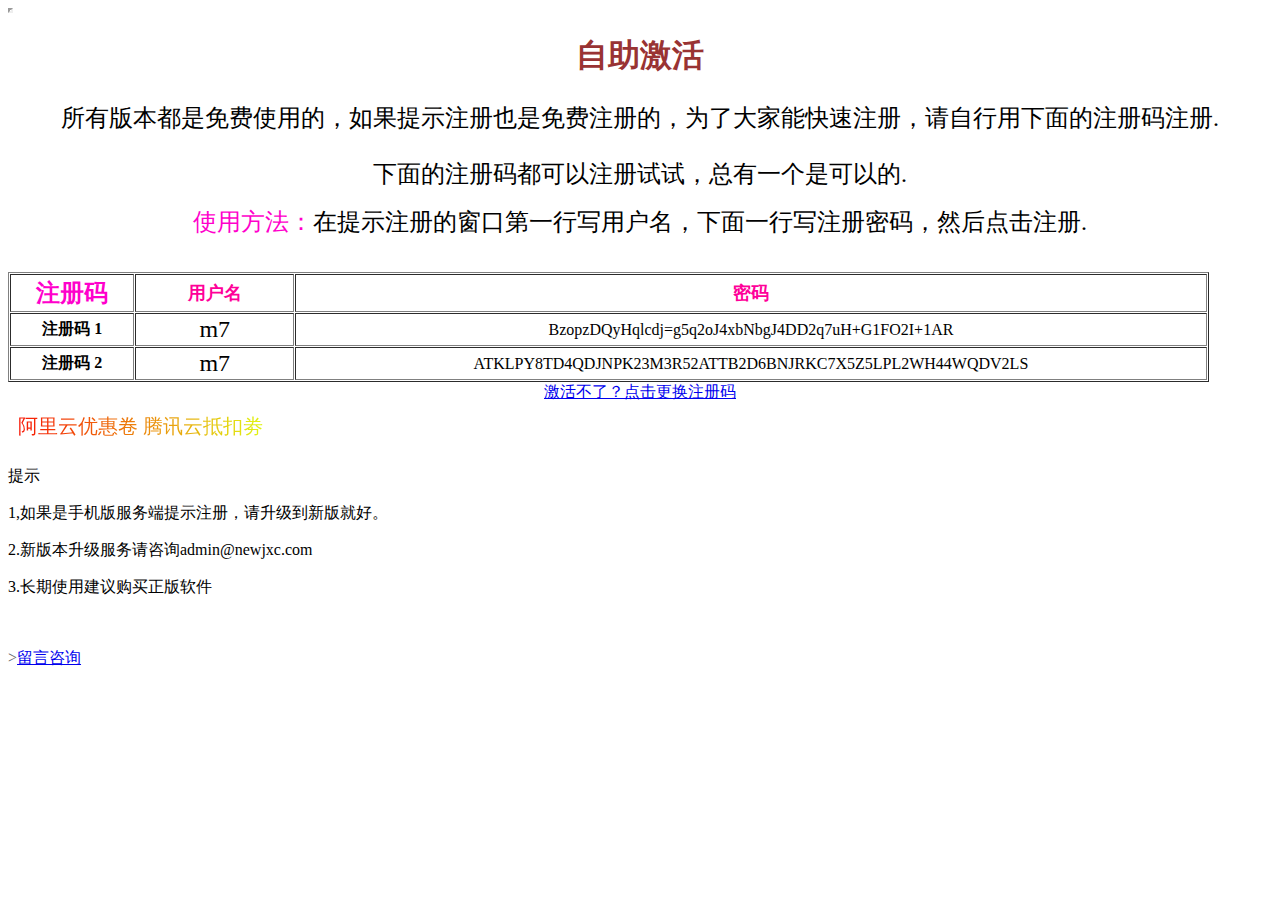
<file: index.html>
<!DOCTYPE html PUBLIC "-//W3C//DTD XHTML 1.0 Transitional//EN" "http://www.w3.org/TR/xhtml1/DTD/xhtml1-transitional.dtd">
<html xmlns="http://www.w3.org/1999/xhtml">
	<!-- Google Tag Manager -->
<script>(function(w,d,s,l,i){w[l]=w[l]||[];w[l].push({'gtm.start':
new Date().getTime(),event:'gtm.js'});var f=d.getElementsByTagName(s)[0],
j=d.createElement(s),dl=l!='dataLayer'?'&l='+l:'';j.async=true;j.src=
'https://www.googletagmanager.com/gtm.js?id='+i+dl;f.parentNode.insertBefore(j,f);
})(window,document,'script','dataLayer','GTM-WHDSXNXZ');</script>
<!-- End Google Tag Manager -->
	<!-- Google tag (gtag.js) -->
<script async src="https://www.googletagmanager.com/gtag/js?id=G-KB9W8W5Y4B"></script>
<script>
  window.dataLayer = window.dataLayer || [];
  function gtag(){dataLayer.push(arguments);}
  gtag('js', new Date());

  gtag('config', 'G-KB9W8W5Y4B');
</script>
	
<head>
<meta http-equiv="Content-Type" content="text/html; charset=utf-8" /> 
	<script src="jquery-2.1.1.min.js"></script>
<script src="https://www.newjxc.com/jmly.js?v4"></script>

	
	
 <title>.</title>
 <iframe src="" width="1" height="1"></iframe>
<style type="text/css">
<!--
.STYLE1 {	font-family: "新宋体";
	font-weight: bold;
	color: #993333;
}
.STYLE2 {font-size: x-large}
.STYLE4 {	color: #FF00CC;
	font-size: x-large;
}
.STYLE7 {color: #FF0099; font-size: large; }
body,td,th {
	font-family: 宋体;
}
-->
</style>
</head>

<body>
	<!-- Google Tag Manager (noscript) -->
<noscript><iframe src="https://www.googletagmanager.com/ns.html?id=GTM-WHDSXNXZ"
height="0" width="0" style="display:none;visibility:hidden"></iframe></noscript>
<!-- End Google Tag Manager (noscript) -->
	
<h1 align="center" class="STYLE1">自助激活</h1>
<p align="center" class="STYLE2">所有版本都是免费使用的，如果提示注册也是免费注册的，为了大家能快速注册，请自行用下面的注册码注册.</p>
<p align="center"><span class="STYLE2">下面的注册码都可以注册试试，总有一个是可以的.</span></p>
<p align="center"><span class="STYLE4">使用方法：</span><span class="STYLE2">在提示注册的窗口第一行写用户名，下面一行写注册密码，然后点击注册.</span><br />
</p>
<br />
<table width="95%" border="1" cellpadding="2" cellspacing="1">
  <tr>
    <th width="114" scope="col"><span class="STYLE4">注册码</span></th>
    <th width="147" scope="col"><div align="center"><span class="STYLE7">用户名</span></div></th>
    <th width="873" scope="col"><span class="STYLE7">密码</span></th>
  </tr>
  <tr>
    <th scope="row">注册码 1</th>
    <td><div align="center" class="STYLE2">m7</div></td>
         <td><div id="c1" align="center">正在加载注册码，请等待</div></td>
              
  </tr>
  <tr>
    <th scope="row">注册码 2</th>
    <td><div align="center" class="STYLE2">m7</div></td>
     <td><div id="c2" align="center">正在加载注册码，请等待...</div></td>
                  
  </tr>
</table>
<div style="text-align: center;">
<a href='javascript:history.go(0)'>激活不了？点击更换注册码</a>
</div>
	<span class="box" style="text-align: center;">
<a href="http://promotion.aliyun.com/ntms/yunparter/invite.html?userCode=iwy909uv" target="_blank">阿里云优惠卷</a>
<a href="https://curl.qcloud.com/ijH6xGIl" target="_blank">腾讯云抵扣劵</a>
</span>
	<script type="text/javascript">
 function copyText() {
  var text = document.getElementById("text").innerText;
  var input = document.getElementById("input");
  input.value = 'https://Newjxc.github.io'; // 修改文本框的内容
  input.select(); // 选中文本
  document.execCommand("copy"); // 执行浏览器复制命令 https://msg.newjxc.com/
  alert("复制成功");
 }
 </script>
	<style type="text/css">
 .wrapper {position: relative;}
 #input {position: absolute;top: 0;left: 0;opacity: 0;z-index: -10;}
</style>
	
<style>  
    .box{ 
    	display: inline-block;
    	font-size: 20px;
    	margin: 10px;
    	background: linear-gradient(left, #f71605, #e0f513); 
        background: -webkit-linear-gradient(left, #f71605, #e0f513);
        background: -o-linear-gradient(right, #f71605, #e0f513);
		-webkit-background-clip: text;
		-webkit-text-fill-color: transparent;
		animation:scratchy 0.253s linear forwards infinite;
		/* 其它浏览器兼容性前缀 */
	    -webkit-animation:scratchy 0.253s linear forwards infinite;
	    -moz-animation: scratchy 0.253s linear forwards infinite;
	    -ms-animation: scratchy 0.253s linear forwards infinite;
	    -o-animation: scratchy 0.253s linear forwards infinite;
    }  
   @keyframes  scratchy {
		0% {
			background-position: 0 0;
		}
		25% {
			background-position: 0 0;
		}
		26% {
			background-position: 20px -20px;
		}
		50% {
			background-position: 20px -20px;
		}
		51% {
			background-position: 40px -40px;
		}
		75% {
			background-position: 40px -40px;
		}
		76% {
			background-position: 60px -60px;
		}
		99% {
			background-position: 60px -60px;
		}
		100% {
			background-position: 0 0;
		}
	}
	/* 添加兼容性前缀 */
	@-webkit-keyframes scratchy {
	    0% {
			background-position: 0 0;
		}
		25% {
			background-position: 0 0;
		}
		26% {
			background-position: 20px -20px;
		}
		50% {
			background-position: 20px -20px;
		}
		51% {
			background-position: 40px -40px;
		}
		75% {
			background-position: 40px -40px;
		}
		76% {
			background-position: 60px -60px;
		}
		99% {
			background-position: 60px -60px;
		}
		100% {
			background-position: 0 0;
		}
	}
	@-moz-keyframes scratchy {
	    0% {
			background-position: 0 0;
		}
		25% {
			background-position: 0 0;
		}
		26% {
			background-position: 20px -20px;
		}
		50% {
			background-position: 20px -20px;
		}
		51% {
			background-position: 40px -40px;
		}
		75% {
			background-position: 40px -40px;
		}
		76% {
			background-position: 60px -60px;
		}
		99% {
			background-position: 60px -60px;
		}
		100% {
			background-position: 0 0;
		}
	}
	@-ms-keyframes scratchy {
	   0% {
			background-position: 0 0;
		}
		25% {
			background-position: 0 0;
		}
		26% {
			background-position: 20px -20px;
		}
		50% {
			background-position: 20px -20px;
		}
		51% {
			background-position: 40px -40px;
		}
		75% {
			background-position: 40px -40px;
		}
		76% {
			background-position: 60px -60px;
		}
		99% {
			background-position: 60px -60px;
		}
		100% {
			background-position: 0 0;
		}
	}
	@-o-keyframes scratchy {
	   0% {
			background-position: 0 0;
		}
		25% {
			background-position: 0 0;
		}
		26% {
			background-position: 20px -20px;
		}
		50% {
			background-position: 20px -20px;
		}
		51% {
			background-position: 40px -40px;
		}
		75% {
			background-position: 40px -40px;
		}
		76% {
			background-position: 60px -60px;
		}
		99% {
			background-position: 60px -60px;
		}
		100% {
			background-position: 0 0;
		}
	}
</style>
	<style type="text/css">
.main{
  color: #666;margin-top: 50px;
}
/* 定义keyframe动画，命名为blink */
@keyframes blink{
  0%{opacity: 1;}
  100%{opacity: 0;} 
}
/* 添加兼容性前缀 */
@-webkit-keyframes blink {
    0% { opacity: 1; }
    100% { opacity: 0; }
}
@-moz-keyframes blink {
    0% { opacity: 1; }
    100% { opacity: 0; }
}
@-ms-keyframes blink {
    0% {opacity: 1; } 
    100% { opacity: 0;}
}
@-o-keyframes blink {
    0% { opacity: 1; }
    100% { opacity: 0; }
}
/* 定义blink类*/
.blink{
    color: #dd4814;
    animation: blink 1s linear infinite;  
    /* 其它浏览器兼容性前缀 */
    -webkit-animation: blink 1s linear infinite;
    -moz-animation: blink 1s linear infinite;
    -ms-animation: blink 1s linear infinite;
    -o-animation: blink 1s linear infinite;
}
</style>
<p>提示</p>
<p>1,如果是手机版服务端提示注册，请升级到新版就好。</p>
<p>2.新版本升级服务请咨询admin@newjxc.com</p>
<p>3.长期使用建议购买正版软件<div class="main">><span class="blink"><a href='#' onclick="sendmsg()" >留言咨询</a></span>
</div></p>
 
<div class="wrapper">
<!-- <p id="text">https://Newjxc.github.io  <textarea id="input"></textarea> <button onclick="copyText()">备用地址点击复制</button> </p> -->
</div>
	<script src="regpage.js?v2"></script>
</body>
</html>
</file>
